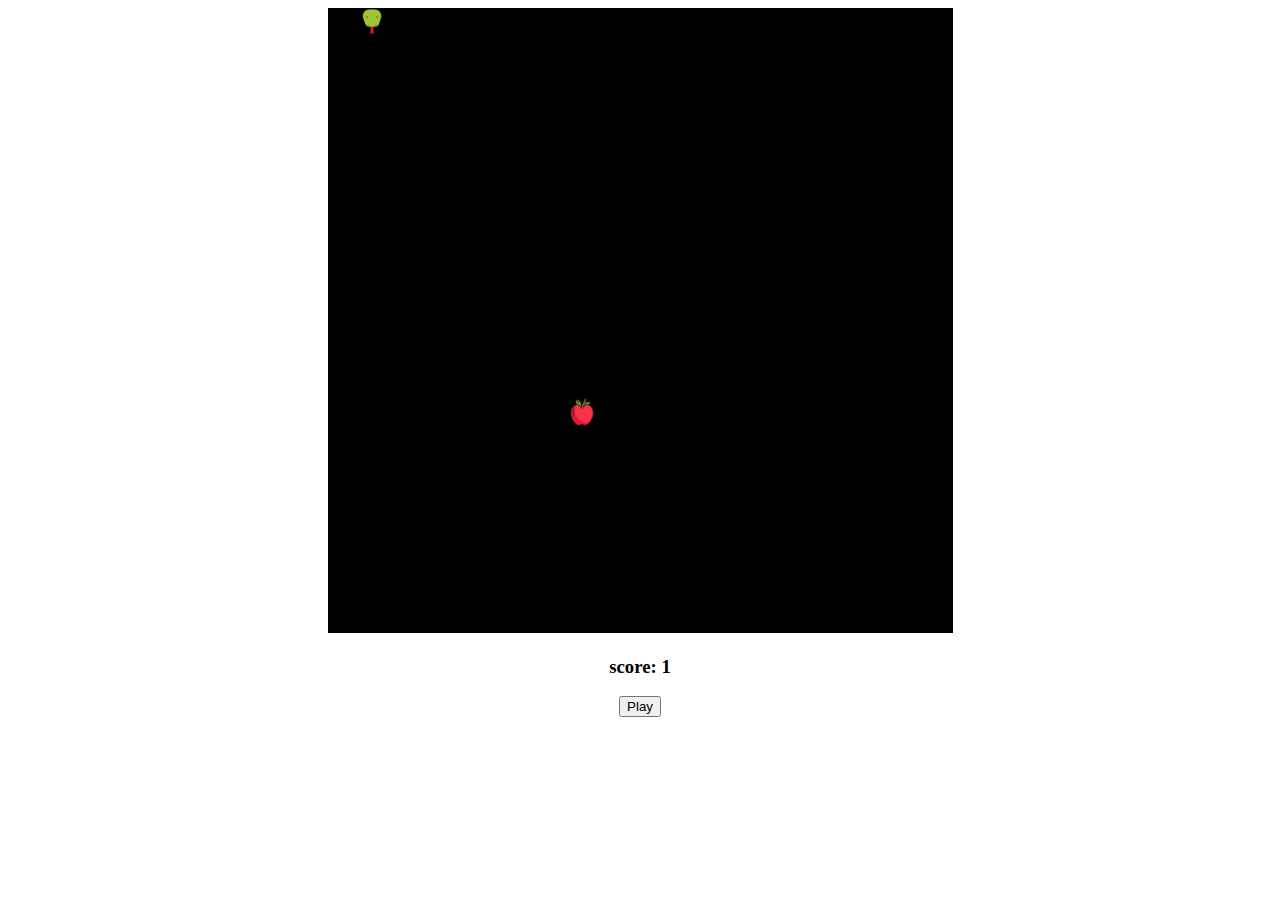
<file: index.html>
<!DOCTYPE html>
<html lang="en">
    <head>
        <meta charset="UTF-8">
        <title>Snake Game</title>
        <link rel="stylesheet" href="style.css">
    </head>

    <body>
        <div id="game-div">
            <canvas id="game-canvas" width=625" height="625"></canvas>
            <div><h3>score: <span id="score">0</span></h3></div>
            <button type="button" id="playBtn">Play</button>
        </div>

        <script defer src="active.js"></script>
    </body>
</html>
</file>
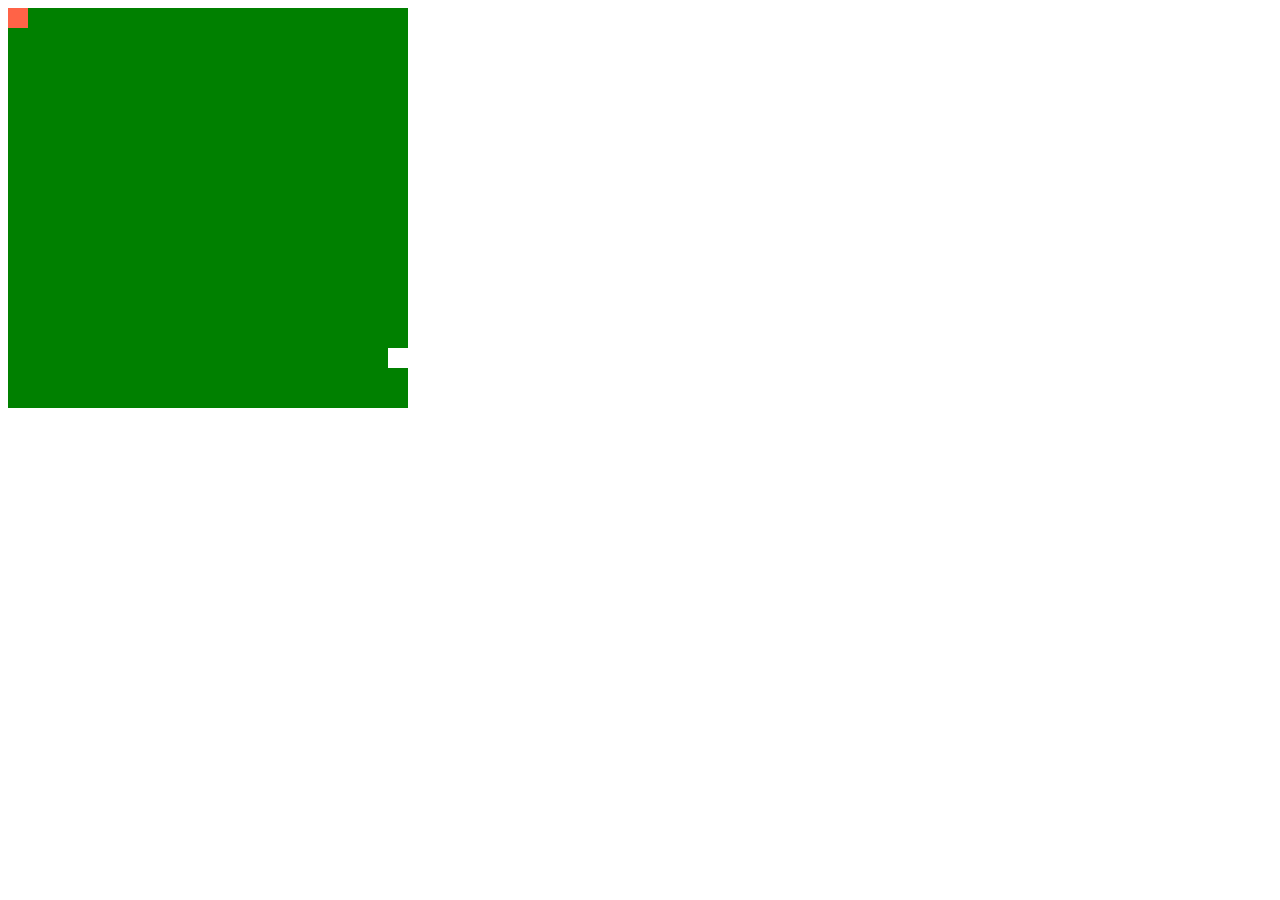
<file: board.html>
<!DOCTYPE html>
<html lang="en">
<head>
    <meta charset="UTF-8">
    <title>Document</title>
    <link rel="stylesheet" href="style.css">
</head>

<body>
    <canvas id="mycanvas" width="400" height="400"></canvas>
    

    <script>
        
        const canvas = document.getElementById("mycanvas")
        const ctx = canvas.getContext("2d")
       

        

        /* 키보드 이벤트 부여 */
        window.onload = () => {
            random();
            appleDraw();

            document.addEventListener("keydown", keyPush)
            
            setInterval(game, 1000 / 15)
        }
        

        /* 현재 블럭의 위치를 저장하는 위치 변수 생성 */
        let x = 0, y = 0
        let appleX = 0, appleY = 0
        const snakeSize = 20, tileCount = 20
        const appleSize = 20

        //let img = new Image();
        //img.src = "requirements.png" ; //requirements.png라는 이미지 파일을 로딩 시작
        

        /* 랜덤숫자 생성 */
        function random(){
            let ranNum = Math.floor(Math.random()*20);
            return ranNum;
        }
        
        /* 사과 랜덤으로 위치하게 하기 */
        function appleDraw(){
            let rowX = random(); //x행
            let colY = random(); //y열
            
           
            if(x == rowX && y == colY){
                rowX = random();
                colY = random();
            }
           
            appleX = rowX
            appleY = colY
        }
        
        function game(){

            if(x < 0 || x > tileCount - 1 || y < 0 || y > tileCount - 1) {
                alert("벽에 부딪혔습니다.");
                x = 0;
                y = 0;
            }
            
            ctx.fillStyle = "green"
            ctx.fillRect(0, 0, canvas.width, canvas.height) 
            
            //이미지 로딩 완료시 실행되는 함수
            /*img.onload = function () {
                ctx.drawImage(img, x * snakeSize, y * snakeSize, snakeSize, snakeSize);
            }*/


            ctx.fillStyle = "tomato"
            ctx.fillRect(x * snakeSize, y * snakeSize, snakeSize, snakeSize)
          
            ctx.fillStyle = "white"
            ctx.fillRect(appleX * appleSize, appleY * appleSize, appleSize, appleSize)

        }

        /* 방향키를 눌렀을 떄 이벤트 함수 */
        function keyPush(e) { 
            switch(e.keyCode) { //e.keyCode -> 현재 눌린 키보드의 키코드 
                // 37: 좌, 38: 위, 39: 우, 40: 아래
                case 37:
                    x += -1;
                    y += 0;
                    break;
                case 38:
                    x += 0;
                    y += -1;
                    break;
                case 39:
                    x += 1;
                    y += 0;
                    break;
                case 40:
                    x += 0;
                    y += 1;
                    break;   
            }

            if(x==appleX && y==appleY){alert("뱀이 사과를 먹었습니다!");x = 0, y = 0}
        }


        
    </script>

    
</body>


</html>
</file>
<file: style.css>
#game-div{ margin: 0 auto; text-align: center;}
</file>
